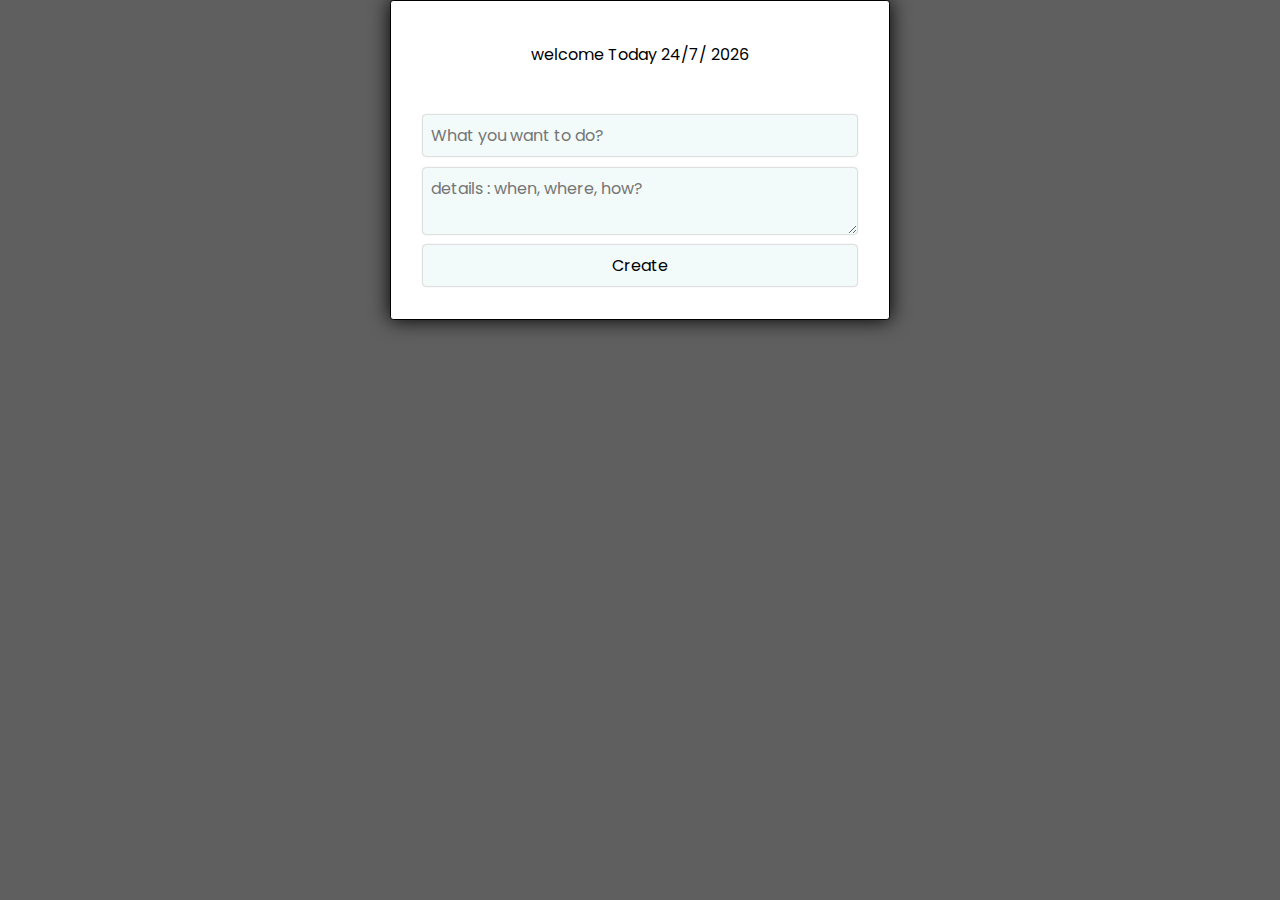
<file: todoApp/index.html>
<!DOCTYPE html>
<html lang="en">

<head>
    <meta charset="UTF-8">
    <meta http-equiv="X-UA-Compatible" content="IE=edge">
    <meta name="viewport" content="width=device-width, initial-scale=1.0">
    <title>Sample To Do App</title>
    <link rel="stylesheet" href="practic.css">
    <link rel="stylesheet" href="https://cdnjs.cloudflare.com/ajax/libs/font-awesome/6.2.1/css/all.min.css" integrity="sha512-MV7K8+y+gLIBoVD59lQIYicR65iaqukzvf/nwasF0nqhPay5w/9lJmVM2hMDcnK1OnMGCdVK+iQrJ7lzPJQd1w==" crossorigin="anonymous" referrerpolicy="no-referrer" />
    

</head>

<body>
    <section id="app">
        <!-- app head -->
        <div class="today">
            <h1 >Today</h1>
        </div>
        <!-- making inpupt area to make a todo -->
        <div class="create-todo">
            <input type="text" placeholder="What you want to do?" name="todo-name" id="todo-name">
            <textarea placeholder="details : when, where, how?" id="todo-details"></textarea>
            <input type="button" value="Create" name="create-todo" id="create-todo">
        </div>
        <!-- todo list -->
        <div class="all-todo">
            <!-- javascript will add Elements -->
           
        </div>

    </section>

    <script src="./main.js"></script>
</body>

</html>
</file>
<file: todoApp/practic.css>
@import url("https://fonts.googleapis.com/css2?family=Poppins&display=swap");

* {
  margin: 0;
  padding: 0;
  box-sizing: border-box;
  font-family: "Poppins", sans-serif;
}
h1:focus {
  border: none;
  outline: none;
}

body {
  width: 100vw;
  height: auto;
  background-color: #5f5f5f;
  display: flex;
  flex-direction: column;
  justify-content: center;
  align-items: center;
}

.today {
  padding: 2rem;
}

/* create section */
#todo-name,
#todo-details,
#create-todo {
  width: 100%;
  font-size: 1rem;
  padding: 0.5rem;
  outline: none;
  border: none;
  border-radius: 0.2rem;
  background-color: transparent;
  transition: all linear 0.2s;
  background-color: #f2fbfa;
  box-shadow: 0 0 2px rgb(142, 136, 136);
}
#todo-details {
  min-width: 100%;
  resize: vertical;
  height: auto;
}
#create-todo:hover {
  font-weight: bold;
  background-color: #02ae9c;
}

/* main todod section */
#app {
  display: flex;
  width: 500px;
  min-height: 320px;
  height: auto;
  flex-direction: column;
  background-color: #ffff;
  border: 1px solid black;
  position: relative;
  padding: 0.5rem;
  justify-content: center;
  align-items: center;
  border-radius: 0.2rem;
  box-shadow: 0 0 20px black;
}

/* todo create box */
.create-todo {
  display: flex;
  flex-direction: column;
  width: 90%;
  margin-top: 1rem;
  margin-bottom: 1rem;
  gap: 0.7em;
}

/* todod lists */
.all-todo {
  margin-top: 0.5rem;
  width: 90%;
  height: auto;
  display: flex;
  flex-direction: column;
  gap: 1.3rem;
}

.todo {
  display: flex;
  flex-direction: row;
  width: 100%;
  min-height: 6em;
  justify-content: flex-start;
  background-color: #f2fbfa;
  padding: 0.8rem;
  position: relative;
  align-items: center;
  height: auto;
  border-top-right-radius: 0.3rem;
  border-bottom-right-radius: 0.3rem;
  line-height: 1.5rem;
  font-weight: bold;
  animation: slide;
  animation-timing-function: inherit;
  animation-duration: 0.5s;
  border-left: 10px solid #02ae9c;
  transition: all ease-in-out 0.5s;
}
@keyframes slide {
  0% {
    transform: translateX(-10px);
    opacity: 0;
  }
  100% {
    transform: translateX(0px);
    opacity: 1;
  }
}
.todo-ico {
  width: 10%;
}

.close {
  position: absolute;
  right: 0;
  top: 0;
  font-weight: 900;
  width: fit-content;
  height: fit-content;
  padding: 0.2rem;
  cursor: pointer;
  transition: all linear 0.2s;
  opacity: 0.5;
}
.close:hover {
  transform: scale(1.1);
  opacity: 1;
}

.my-todo {
  width: 85%;
  word-wrap: break-word;
}
.my-todo p {
  opacity: 0.6;
  margin-top: 0.2rem;
  font-size: 0.9rem;
}
/* making custom checkbox */
.todo-done {
  appearance: none;
  width: 1.3rem;
  height: 1.3rem;
  background-color: transparent;
  border-radius: 0.2rem;
  border: 3px solid #000;
  position: relative;
  transition: all ease-in 0.2s;
}

.todo-done:checked {
  background-image: url(./square-check-solid.svg);
  border: none;
  outline: none;
  transform: scale(1.2);
  background-repeat: no-repeat;
  border-color: #02ae9c;
}

/* style after done */
.checked {
  opacity: 0.5;
  text-decoration: line-through;
}
.succes {
  border-color: greenyellow;
}
.imoji {
  width: 1.5rem;
  height: 1.5rem;
  text-align: center;
  position: absolute;
  top: -14px;
  left: 2.5%;
  border: 1px solid black;
  border-radius: 2px;
  background-color: #02ae9c;
}
</file>
